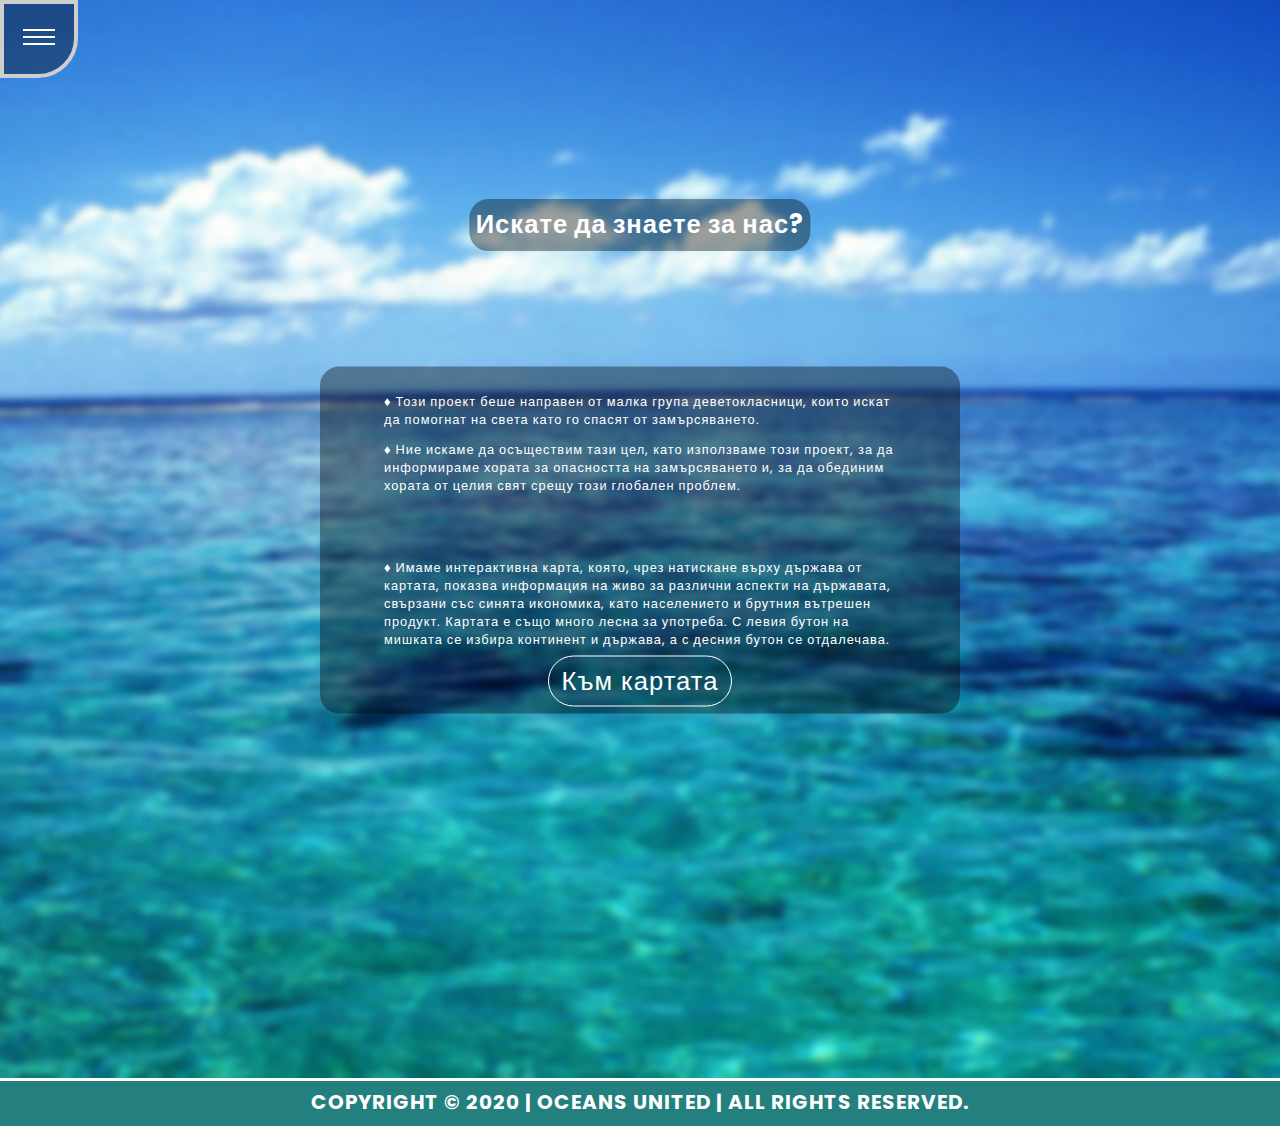
<file: html/about.html>
<!DOCTYPE html>
<html lang="en">

<head>
    <meta charset="UTF-8">
    <link rel="stylesheet" type="text/css" href="../css/about.css">
    <link href="https://fonts.googleapis.com/css?family=Poppins&display=swap" rel="stylesheet">
    <script src="https://code.jquery.com/jquery-3.3.1.js"></script>
    <title>За нас</title>
</head>

<body>
    <div id="page-container">
        <div id="content-wrap">
            <div class="background">
                <!--^this^ is the background of the page-->

                <!-- \/------------\/ Navigation Bar \/------------\/ -->

                <div class='menu'>

                    <span class='toggle'>
                        <i></i>
                        <i></i>
                        <i></i>
                    </span>

                    <div class='menuContent'>
                        <ul>
                            <li><a href="index.html">Начало</a></li>
                            <li><a class="here">За нас</a></li>
                            <li><a href="map.html">Карта</a></li>
                            <li> <a href="otherapps.html">Други Приложения</a> </li>
                        </ul>
                    </div>

                </div>

                <script src="../js/index.js"></script>

                <!-- /\------------/\ Navigation Bar /\------------/\ -->
            </div>

            <div class="content">
                Искате да знаете за нас?
            </div>

            <div class="content2">
                <p>&diams; Този проект беше направен от малка група деветокласници, които искат да помогнат на света като го спасят от замърсяването.</p>

                <p>&diams; Ние искаме да осъществим тази цел, като използваме този проект, за да информираме хората за опасността на замърсяването и, за да обединим хората от целия свят срещу този глобален проблем.</p>

                <p class="info">&diams; Имаме интерактивна карта, която, чрез натискане върху държава от картата, показва информация на живо за различни аспекти на държавата, свързани със синята икономика, като населението и брутния вътрешен продукт. Картата е също много лесна за употреба. С левия бутон на мишката се избира континент и държава, а с десния бутон се отдалечава.</p>
                    <center>
                <a href="Map.html" class="OurMap">Към картата</a>
                    </center>
            </div>



            <!-- \/-----------------\/ Footer \/------------\/-->
        </div>
    </div>
    <footer id="footer"> Copyright &copy; 2020 | Oceans United | All Rights Reserved.</footer>
    <!-- /\-----------------/\ Footer /\------------/\ -->
</body>

</html>
</file>
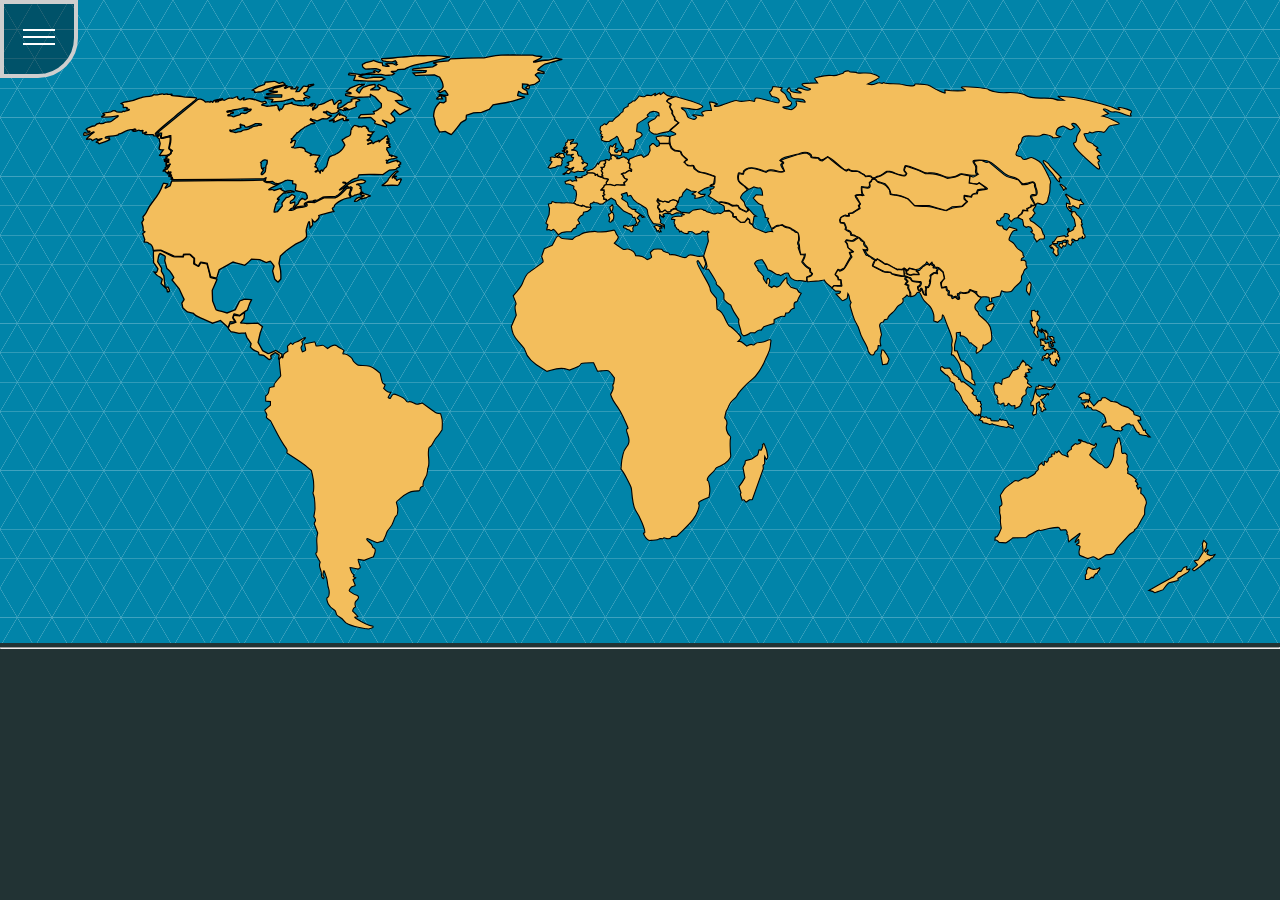
<file: html/Map.html>
<!DOCTYPE html>
<html lang="en">

<head>
   <meta charset="UTF-8">
   <meta name="viewport" content="width=device-width, initial-scale=1.0">
   <meta http-equiv="X-UA-Compatible" content="ie=edge">
   <title>Blue World Карта</title>
   <link href="https://fonts.googleapis.com/css?family=Poppins&display=swap" rel="stylesheet">
   <link rel="stylesheet" type="text/css" href="../css/Map.css">
   <script src="https://ajax.googleapis.com/ajax/libs/jquery/3.4.1/jquery.min.js"></script>
   <script src="../js/MapScripts.js"></script>
   <script src="../js/map.js"></script>
   <script src="../js/data.js"></script>
   <script>
      function giveData(element, color) { // Takes 2 Arguments: the id of the country and it's color

         //Reset the previous values of the previous countries thus wiping the data
         $("#pollution").html("...");
         $("#food").html("...")
         $("#population").html("...")
         $("#GDP").html("...")

         //Iterate trough every object in the dataArray array.
         for (var i = 0; i < dataArray.length; i++) {
            //Check if the 'element' argument passes the .country id of the current object in the dataArray array
            if (dataArray[i].country == element) {
               //Using the webscraping function, search the specified URLs (third argument)          
               //in the dataArray array for the specified DOM paths (first argument) and place the text it scrapes in the div with id (second argument)
               //with an additional message at the end (fourth argument). It is not mandatory and can be filled with "" to display no additional message.       
               getInfo(populationDataPoint, "#population", dataArray[i].populationUrl, "хора");
               getInfo(GDPSataPoint, "#GDP", dataArray[i].GDPUrl, "")
               getInfo(foodDataPoint, "#food", dataArray[i].FPUrl, "/ 100")
               getInfo(pollutionDataPoint, "#pollution", dataArray[i].FPUrl, "/ 100")
               //Set the background color to the country's color
               $("body").css("background-color", color).css("transition", "1s")
               //display the name of the country
               $("#CountryName").html(dataArray[i].name);
               //When all of the requests are sent, set the databoard's display to block, thus making it visible.
               $("#dataDiv").css("display", "block")
            }
         }
      }

      // Initialise the location variables
      var onMainMenu = true;
      var inAsia = false;
      var inAmerica = false;
      var inAfrica = false;
      var inOceania = false;
      var inSAmerica = false;
      var inEurope = false;
      window.onload = function () {
         document.getElementById("Map").innerHTML = Map; // Initialise the Map by replacing the #Map div with the code from map.js
         InitialiseMap(40, 24, "BG"); // Initialise The Background Triangle Grid

         //Zoom-out on right click, also hide the context menu, works only on the map
         $('#Map').bind("contextmenu", function (e) {
            zoomOut();
            return false;
         });

         //Initialise Refrences to the continents
         var MCanvas = $("#SVGRoot");
         var BGcanvas = $("#triangle");
         var asiaElements = $(".Asia");
         var europeanElements = $(".Europe");
         var americanElements = $(".America");
         var oceanianElements = $(".Oceania");
         var africanElements = $(".Africa");
         var sAmericanElements = $(".SouthAmerica");


         //Add a stroke of 4px to every continent
         asiaElements.css("stroke-width", "4px");
         europeanElements.css("stroke-width", "4px");
         americanElements.css("stroke-width", "4px");
         oceanianElements.css("stroke-width", "4px");
         africanElements.css("stroke-width", "4px");
         sAmericanElements.css("stroke-width", "4px");

         //BEGIN HOVER FUNCTIONALITY//
         //Each continent's stroke becomes white, the cursor becomes a pointer
         europeanElements.hover(function () {
            if (onMainMenu) {
               europeanElements
                  .css("stroke", "white")
                  .css("transition", "0.8s")
                  .css("cursor", "pointer")
            }
         }, function () {
            if (onMainMenu) {
               europeanElements
                  .css("stroke", "black")
                  .css("cursor", "")
            }
         });

         africanElements.hover(function () {
            if (onMainMenu) {
               africanElements
                  .css("stroke", "white")
                  .css("transition", "0.8s")
                  .css("cursor", "pointer")
            }
         }, function () {
            if (onMainMenu) {
               africanElements
                  .css("stroke", "black")
                  .css("cursor", "")
            }
         });

         sAmericanElements.hover(function () {
            if (onMainMenu) {
               sAmericanElements
                  .css("stroke", "white")
                  .css("transition", "0.8s")
                  .css("cursor", "pointer")
            }
         }, function () {
            if (onMainMenu) {
               sAmericanElements
                  .css("stroke", "black")
                  .css("cursor", "")
            }
         });

         oceanianElements.hover(function () {
            if (onMainMenu) {
               oceanianElements
                  .css("stroke", "white")
                  .css("transition", "0.8s")
                  .css("cursor", "pointer")
            }
         }, function () {
            if (onMainMenu) {
               oceanianElements
                  .css("stroke", "black")
                  .css("cursor", "")
            }
         })

         americanElements.hover(function () {
            if (onMainMenu) {
               americanElements
                  .css("stroke", "white")
                  .css("transition", "0.8s")
                  .css("cursor", "pointer")
            }
         }, function () {
            if (onMainMenu) {
               americanElements
                  .css("stroke", "black")
                  .css("cursor", "")
            }
         })

         asiaElements.hover(
            function () {
               if (onMainMenu) {
                  asiaElements
                     .css("stroke", "white")
                     .css("transition", "0.8s")
                     .css("cursor", "pointer")
               }
            },
            function () {
               if (onMainMenu) {
                  asiaElements
                     .css("stroke", "black")
                     .css("cursor", "")
               }
            }
         );
         //END HOVER FUNCTIONALITY

         //!!!!!!!!!!!!!!!!!!!!!!!!!!!!!!!!!!!!!!!!!!!!!!!!!!!!
         //!!!!!!ZOOM IN FUNCTIONALITY FOR ALL CONTINENTS!!!!!!
         //!!!!!!!!!!!!!!!!!!!!!!!!!!!!!!!!!!!!!!!!!!!!!!!!!!!!

         //The zoom in effect is achieved by changing the viewBox, margin and padding attributes of both the Map and Background. 
         //MCanvas is a Reference to The Map.
         //BGcanvas is a reference to the background grid


         //ASIA ZOOM IN
         asiaElements.on("click", function () {
            inAsia = true; //Change the location to Asia
            if (onMainMenu && inAsia) {
               onMainMenu = false;
               asiaElements
                  .css("stroke", "black")
                  .css("cursor", "")
                  .css("stroke-width", "4px")
               MCanvas
                  .attr("viewBox", "0 0 2100 1000")
                  .attr("padding-right", "40%")
                  .attr("height", "5%")
                  .css("margin-left", "0%")
                  .css("transform", "scale(1.7)")
                  .css("transition", "1s")
                  .css("padding-top", "5.5%")
                  .css("padding-right", "57%");
               BGcanvas
                  .css("transform", "scale(1.7)")
                  .css("transition", "1s")
                  .attr("overflow", "hidden")
                  .css("padding-top", "5.5%")
                  .attr("viewBox", "0 0 3700 1652")
               //END OF ZOOM IN FUNCTIONALITY

               //Coloring the Unclear elements of the map
               $(".Unclear.Asia").css("fill", "#796465")

               //Russia's hover and onclick code
               $("#Russia").css("fill", "#BDC4A7");   //Russia's color upon clicking on Asia
               $("#Russia").on("click", function () {
                  //display Russia's information in the window below the map, change it's color to that of Russia
                  giveData("#Russia", "#BDC4A7");
               });
               //When hovering over Russia
               $("#Russia").hover(function () {
                  if (inAsia == true && onMainMenu == false && inAfrica == false && inAmerica == false && inSAmerica == false && inEurope == false) { //Check the current location
                     $("#Russia").css("stroke", "white");   //Turns the stroke to white upon selection
                     $("#Russia").css("cursor", "pointer"); // The cursor becomes a pointer
                  }
               }, function () {
                  //When not hovering over Russia
                  $("#Russia").css("stroke", "black") //Make its' stroke regular
                  $("#Russia").css("cursor", "");     // Make the cursor normal again
               });


               //China's hover and onclick code
               $("#China").css("fill", "#84322E");
               $("#China").on("click", function () {
                  giveData("#China", "#84322E");
                  $(".stats").css("color", "white")
               });
               $("#China").hover(function () {
                  if (inAsia == true && onMainMenu == false && inAfrica == false && inAmerica == false && inSAmerica == false && inEurope == false) {
                     $("#China").css("stroke", "white");
                     $("#China").css("cursor", "pointer");
                  }
               }, function () {
                  $("#China").css("stroke", "black")
               });

               //India's hover and onclick code
               $("#India").css("fill", "#E8D2AE");
               $("#India").on("click", function () {
                  giveData("#India", "#E8D2AE");
                  $(".stats").css("color", "rgb(88, 92, 78)")
               });
               $("#India").hover(function () {
                  if (inAsia == true && onMainMenu == false && inAfrica == false && inAmerica == false && inSAmerica == false && inEurope == false) {
                     $("#India").css("stroke", "white");
                     $("#India").css("cursor", "pointer");
                  }
               }, function () {
                  $("#India").css("stroke", "black")
               });

               //Middle East is still W.I.P
               $("#middleEast").css("fill", "#D7B29D");

               //Japan's hover and onclick code
               $("#Japan").css("fill", "#CB8589");
               $("#Japan").on("click", function () {
                  giveData("#Japan", "#CB8589")
               });
               $("#Japan").hover(function () {
                  if (inAsia == true && onMainMenu == false && inAfrica == false && inAmerica == false && inSAmerica == false && inEurope == false) {
                     $("#Japan").css("stroke", "white");
                     $("#Japan").css("cursor", "pointer");
                  }
               }, function () {
                  $("#Japan").css("stroke", "black")
               });
            }
         });



         //EUROPE ZOOM IN
         europeanElements.on("click", function () {
            inEurope = true;
            if (onMainMenu) {
               onMainMenu = false;
               europeanElements
                  .css("stroke", "black")
                  .css("stroke-width", "3px")
               MCanvas
                  .css("transform", "scale(4)")
                  .css("padding-top", "14%")
                  .css("padding-left", "6%")
                  .attr("viewBox", "0 0 2100 820")
                  .css("overflow", "hidden")
                  .css("transition", "1s");
               BGcanvas
                  .css("transform", "scale(4)")
                  .css("transition", "1s")
                  .attr("overflow", "hidden")
                  .css("padding-top", "12%")
                  .attr("viewBox", "0 0 3700 1400")
               //END OF ZOOM IN FUNCTIONALITY

               //Color unclear territories
               $(".Unclear.Europe, #Spain, #Benelux, #UkIrl").css("fill", "#9CAFB7 ").css("cursor", "");

               //Germany's onclick and hover code
               $("#Germany").css("fill", "#949D6A");
               $("#Germany").on("click", function () {
                  giveData("#Germany", "#949D6A");
                  $(".stats").css("color", "rgb(88, 92, 78)")
               });
               $("#Germany").hover(function () {
                  if (inAsia == false && onMainMenu == false && inAfrica == false && inAmerica == false && inSAmerica == false && inEurope == true) {
                     $("#Germany").css("stroke", "white");
                     $("#Germany").css("cursor", "pointer");
                  }
               }, function () {
                  $("#Germany").css("stroke", "black")
               });

               //France's onclick and hover code
               $("#France").css("fill", "#ADB993");
               $("#France").on("click", function () {
                  giveData("#France", "#ADB993");
                  $(".stats").css("color", "rgb(88, 92, 78)")
               });
               $("#France").hover(function () {
                  if (inAsia == false && onMainMenu == false && inAfrica == false && inAmerica == false && inSAmerica == false && inEurope == true) {
                     $("#France").css("stroke", "white");
                     $("#France").css("cursor", "pointer");
                  }
               }, function () {
                  $("#France").css("stroke", "black")
               });
               //Bulgaria's hover and onclick code
               $("#Bulgaria").css("fill", "#D0D38F");
               $("#Bulgaria").on("click", function () {
                  giveData("#Bulgaria", "#D0D38F");
                  $(".stats").css("color", "rgb(88, 92, 78)")
               });
               $("#Bulgaria").hover(function () {
                  if (inAsia == false && onMainMenu == false && inAfrica == false && inAmerica == false && inSAmerica == false && inEurope == true) {
                     $("#Bulgaria").css("stroke", "white");
                     $("#Bulgaria").css("cursor", "pointer");
                  }
               }, function () {
                  $("#Bulgaria").css("stroke", "black")
               });

               //United kingdom's hover and onclick code
               $("#UK, #NIrl").css("fill", "#BFEDC1 ");
               $("#UK, #NIrl").on("click", function () {
                  giveData("#UK", "#BFEDC1");
                  $(".stats").css("color", "rgb(88, 92, 78)")
               });
               $("#UK, #NIrl").hover(function () {
                  if (inAsia == false && onMainMenu == false && inAfrica == false && inAmerica == false && inSAmerica == false && inEurope == true) {
                     $("#UK, #NIrl").css("stroke", "white");
                     $("#UK, #NIrl").css("cursor", "pointer");
                  }
               }, function () {
                  $("#UK, #NIrl").css("stroke", "black")
               });
            }
         });

         //Africa Zoom in

         //Africa is still W.I.P, no countries display data
         africanElements.on("click", function () {
            inAfrica = true;
            if (onMainMenu) {
               onMainMenu = false;
               africanElements.css("stroke", "black").css("cursor","")
               MCanvas
                  .css("transform", "scale(2)")
                  .css("padding-bottom", "27%")
                  .css("overflow", "hidden")
                  .attr("viewBox", "0 0 2100 892")
                  .css("transition", "1s");
               BGcanvas
                  .css("overflow", "hidden")
                  .css("transform", "scale(2)")
                  .css("transition", "1s")
                  .attr("viewBox", "0 0 3700 1850")
               $("#Africa, #Unclear19").css("fill", "#A58663 ")
            }
         });

         //S.America zoom-in

         //South America is still W.I.P. no countries display data
         sAmericanElements.on("click", function () {
            inSAmerica = true;
            if (onMainMenu) {
               onMainMenu = false;
               sAmericanElements.css("stroke", "black").css("cursor","")
               MCanvas
                  .css("transition", "1s")
                  .css("transform", "scale(2)")
                  .attr("viewBox", "0 0 2100 1100")
                  .css("margin-left", "50%")
                  .css("padding-bottom", "50%")
                  .css("overflow", "hidden")
               BGcanvas
                  .css("transition", "1s")
                  .css("overflow", "hidden")
                  .css("transform", "scale(2)")
                  .attr("viewBox", "0 100 3700 1860")
               $("#SouthAmerica").css("fill", "#C0D684 ")
            }
         });

         //America zoom-in
         americanElements.on("click", function () {
            inAmerica = true;
            if (onMainMenu) {
               onMainMenu = false;
               americanElements.css("stroke", "black")
               MCanvas
                  .css("overflow", "hidden")
                  .css("transition", "1s")
                  .css("transform", "scale(2)")
                  .css("padding-top", "13%")
                  .css("padding-left", "35%")
                  .css("padding-top", "10%")
                  .attr("viewBox", "0 0 2100 912")
               BGcanvas
                  .css("transition", "1s")
                  .css("overflow", "hidden")
                  .css("transform", "scale(2)")
               //End of zoom-in feature

               //Color unclear territories
               $(".Unclear.America, #Greenland").css("fill", "#848586").css("cursor", "")

               //USA's hover and onclick code
               $("#USA, #Alaska, #Unclear32").css("fill", "#C6A59F ")
               $("#USA, #Alaska, #Unclear32").on("click", function () {
                  giveData("#USA", "#C6A59F");
                  $(".stats").css("color", "rgb(88, 92, 78)")
               });
               $("#USA, #Alaska, #Unclear32").hover(function () {
                  if (inAsia == false && onMainMenu == false && inAfrica == false && inAmerica == true && inSAmerica == false && inEurope == false) {
                     $("#USA, #Alaska, #Unclear32").css("stroke", "white");
                     $("#USA, #Alaska, #Unclear32").css("cursor", "pointer");
                  }
               }, function () {
                  $("#USA, #Alaska, #Unclear32").css("stroke", "black")
               });

               //Mexico's onclick and hover code
               $("#Mexico").css("fill", "#E0AB96  ")
               $("#Mexico").on("click", function () {
                  giveData("#Mexico", "#E0AB96")
               });
               $("#Mexico").hover(function () {
                  if (inAsia == false && onMainMenu == false && inAfrica == false && inAmerica == true && inSAmerica == false && inEurope == false) {
                     $("#Mexico").css("stroke", "white");
                     $("#Mexico").css("cursor", "pointer");
                  }
               }, function () {
                  $("#Mexico").css("stroke", "black")
               });

               //Canada's onclick and hover code
               $("#Canada, #Unclear25, #Unclear26, #Unclear27, #Unclear29").css("fill", "#BAA898")
               $("#Canada, #Unclear25, #Unclear26, #Unclear27, #Unclear29").on("click", function () {
                  giveData("#Canada", "#BAA898")
               });
               $("#Canada, #Unclear25, #Unclear26, #Unclear27, #Unclear29").hover(function () {
                  if (inAsia == false && onMainMenu == false && inAfrica == false && inAmerica == true && inSAmerica == false && inEurope == false) {
                     $("#Canada, #Unclear25, #Unclear26, #Unclear27, #Unclear29").css("stroke", "white");
                     $("#Canada, #Unclear25, #Unclear26, #Unclear27, #Unclear29").css("cursor", "pointer");
                  }
               }, function () {
                  $("#Canada, #Unclear25, #Unclear26, #Unclear27, #Unclear29").css("stroke", "black")
               });
            }
         });

         //Oceania zoom-in
         oceanianElements.on("click", function () {
            inOceania = true; //Current location is Oceania
            if (onMainMenu) {
               onMainMenu = false;
               oceanianElements.css("stroke", "black")
               MCanvas
                  .css("transition", "1s")
                  .css("overflow", "hidden")
                  .css("transform", "scale(3)")
                  .css("padding-right", "100%")
                  .css("padding-bottom", "38%")
               BGcanvas
                  .css("transition", "1s")
                  .css("overflow", "hidden")
                  .css("transform", "scale(3)")
               //End of Zoom-in Functionality

               $(".Unclear.Oceania").css("fill", "#9D9E9E ").css("cursor", "")

               //Australia's hover and onclick code
               $("#Australia, #Tasmania").css("fill", "#EF8354")
               $("#Australia, #Tasmania").on("click", function () {
                  giveData("#Australia", "#EF8354")
               });
               $("#Australia, #Tasmania").hover(function () {
                  if (inAsia == false && onMainMenu == false && inAfrica == false && inAmerica == true && inSAmerica == false && inEurope == false) {
                     $("#Australia, #Tasmania").css("stroke", "white");
                     $("#Australia, #Tasmania").css("cursor", "pointer");
                  }
               }, function () {
                  $("#Australia, #Tasmania").css("stroke", "black")
               });
            }
         });

         //This code snippet animates the background grid. 
         //The for loops dictate how many elements will be animated (change color)
         //It is called 3 times at first for the 3 different colors of the water
         //Then it is called 6 more times between a 2 seconds interval
         // When the animation is half over (it is 4s long, so 2s) and when it over(4s later than its beggining), so there are always colored triangles on the map.

         for (var i = 0; i < 50; i++) { AnimateWater(40, 24, "water"); }
         for (var i = 0; i < 100; i++) { AnimateWater(40, 24, "BlueWater"); }
         for (var i = 0; i < 50; i++) { AnimateWater(40, 24, "WhiteWater"); }

         setTimeout(function () {
            for (var i = 0; i < 50; i++) { AnimateWater(40, 24, "water"); }
            for (var i = 0; i < 100; i++) { AnimateWater(40, 24, "BlueWater"); }
            for (var i = 0; i < 50; i++) { AnimateWater(40, 24, "WhiteWater"); }

            setTimeout(function () {
               for (var i = 0; i < 50; i++) { AnimateWater(40, 24, "water"); }
               for (var i = 0; i < 100; i++) { AnimateWater(40, 24, "BlueWater"); }
               for (var i = 0; i < 50; i++) { AnimateWater(40, 24, "WhiteWater"); }
            }, 2000);
         }, 2000);

      }


      function zoomOut() {
         //Reference the IDs of the continents
         var europeanElements = $(".Europe");
         var americanElements = $(".America");
         var oceanianElements = $(".Oceania");
         var africanElements = $(".Africa");
         var sAmericanElements = $(".SouthAmerica");
         var asiaElements = $(".Asia");
         //Reference the map and the background grid
         var MCanvas = $("#SVGRoot");
         var BGcanvas = $("#triangle");

         onMainMenu = true; // Zooming out resets the continent location

         //Zoomin out is achieved by Reseting the viewBox,margin and padding attributes to their original size

         MCanvas
            .attr("viewBox", "0 0 2100 1100")
            .attr("padding-right", "")
            .attr("height", "")
            .css("margin-left", "")
            .css("transform", "scale(1)")
            .css("transition", "1s")
            .css("padding-top", "")
            .css("padding-right", "")
            .css("padding-left", "")
            .css("padding-bottom", "")
         BGcanvas
            .css("margin-top", "")
            .css("margin-bottom", "")
            .css("padding-bottom", "")
            .css("transform", "scale(1)")
            .css("transition", "1s")
            .attr("overflow", "hidden")
            .css("padding-top", "")
            .attr("viewBox", "0 0 3700 1860");

         //Reset The map's color: Decolor the countries in the previously selected continent

         asiaElements.css("fill", "#f3be5c");
         oceanianElements.css("fill", "#f3be5c");
         africanElements.css("fill", "#f3be5c");
         americanElements.css("fill", "#f3be5c");
         sAmericanElements.css("fill", "#f3be5c");
         europeanElements.css("fill", "#f3be5c");
         asiaElements.css("stroke", "black");
         oceanianElements.css("stroke", "black");
         africanElements.css("stroke", "black");
         americanElements.css("stroke", "black");
         sAmericanElements.css("stroke", "black");
         europeanElements.css("stroke", "black");

         //Reset the display of the data's values and the databoard itself

         $("#dataDiv").css("display", "none")
         $("#pollution").html("...");
         $("#food").html("...")
         $("#population").html("...")
         $("#GDP").html("...")
         $("body").css("background-color", "#223334")

         //Reset all of these variables; Zooming out means you arent located in any continent

         inAfrica = false;
         inAsia = false;
         inEurope = false;
         inSAmerica = false;
         inAmerica = false;
         inOceania = false;
      }

   </script>
</head>

<body>
   <!-- \/------------\/ Navigation Bar \/------------\/ -->
   <div class='menu'>

      <span class='toggle'>
         <i></i>
         <i></i>
         <i></i>
      </span>

      <div class='menuContent'>
         <ul>
                            <li><a href="index.html">Начало</a></li>
                            <li><a href="about.html">За нас</a></li>
                            <li><a class="here">Карта</a></li>
                            <li> <a href="otherapps.html">Други Приложения</a> </li>
         </ul>
      </div>

   </div>

   <script src="../js/index.js"></script>
   <!-- /\------------/\ Navigation Bar /\------------/\ -->

   <!--The container of the map-->
   <div id="Map"></div>
   <!--The container of the background-->
   <div id="BG" style="position: relative; overflow:hidden;"></div>
   <hr style="color:white">
   <!--The container For all of the displayed data-->
   <div id="dataDiv" style="display:none">
      <center>
         <p id="CountryName"></p>
      </center>
      <!--The container for the population data-->
      <div id="PopulationDiv">
         <p id="PopSub" class="sub">Население:</p>
         <p id="population" class="stats">...</p>
      </div>
      <!--The container for the food production score data-->
      <div id="FoodDiv">
         <p id="FoodSub" class="sub">Продукция на морска храна:</p>
         <p id="food" class="stats">...</p>
      </div>
      <!--The container for the GDP data-->
      <div id="GDPDiv">
         <p id="GDPSub" class="sub">БВП:</p>
         <p id="GDP" class="stats">...</p>
      </div>
      <!--The container for the pollution data-->
      <div id="PollutionDiv">
         <p id="PollSub" class="sub">Замърсяване:</p>
         <p id="pollution" class="stats">...</p>
      </div>
      <center>
         <a href="#Map" id="backToMap" class="sub">Обратно Към Картата</a>
      </center>
   </div>
</body>

</html>
</body>

</html>
</file>
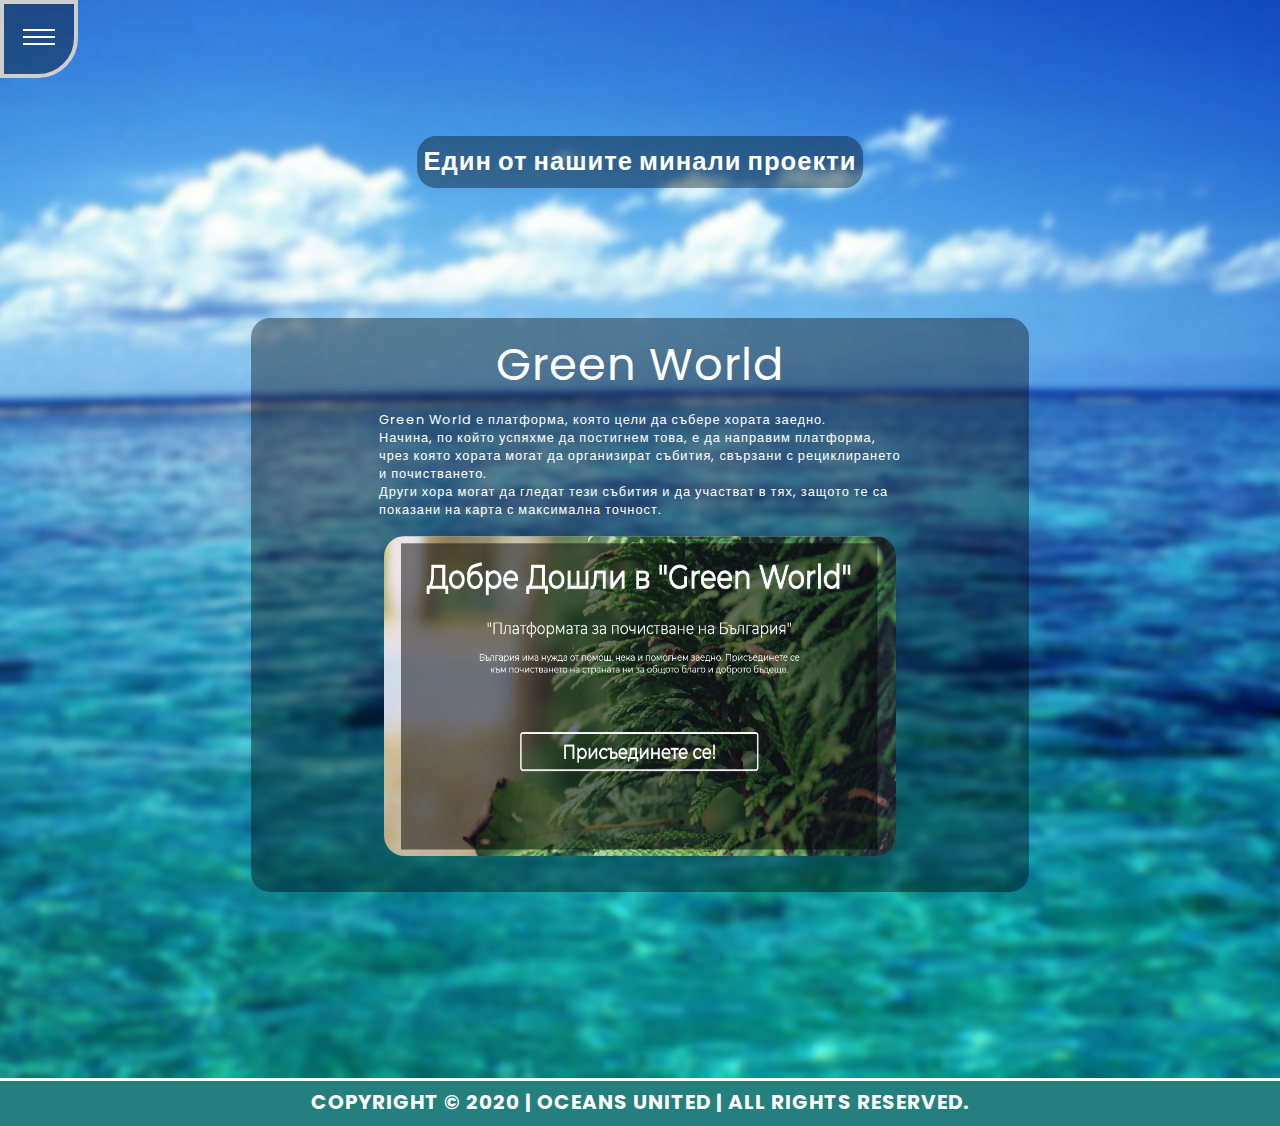
<file: html/otherapps.html>
<!DOCTYPE html>
<html lang="en">

<head>
    <meta charset="UTF-8">
    <link rel="stylesheet" type="text/css" href="../css/otherapps.css">
    <link href="https://fonts.googleapis.com/css?family=Poppins&display=swap" rel="stylesheet">
    <script src="https://code.jquery.com/jquery-3.3.1.js"></script>
    <title>Други Приложения</title>
</head>

<body>
    <div id="page-container">
        <div id="content-wrap">
            <div class="background">
                <!--^this^ is the background of the page-->

                <!-- \/------------\/ Navigation Bar \/------------\/ -->

                <div class='menu'>

                    <span class='toggle'>
                        <i></i>
                        <i></i>
                        <i></i>
                    </span>

                    <div class='menuContent'>
                        <ul>
                            <li><a href="index.html">Начало</a></li>
                            <li><a href="about.html">За нас</a></li>
                            <li><a href="map.html">Карта</a></li>
                            <li class="here">Други Приложения</li>
                        </ul>
                    </div>

                </div>

                <script src="../js/index.js"></script>

                <!-- /\------------/\ Navigation Bar /\------------/\ -->
            </div>

            <div class="content1">
                Един от нашите минали проекти
            </div>

            <div class="content2">
                <p class="title">Green World</p>
                <p>Green World е платформа, която цели да събере хората заедно. 
                    <br> Начина, по който успяхме да постигнем това, е да направим платформа, чрез която хората могат да организират събития, свързани с рециклирането и почистването. 
                    <br> Други хора могат да гледат тези събития и да участват в тях, защото те са показани на карта с максимална точност.</p>
                <a href="greenindex.html">
                    <img src="../img/GreenWorld.png" alt="GreenWorld" class="GreenWorld">
                </a>
            </div>



            <!-- \/-----------------\/ Footer \/------------\/-->
        </div>
    </div>
    <footer id="footer"> Copyright &copy; 2020 | Oceans United | All Rights Reserved.</footer>
    <!-- /\-----------------/\ Footer /\------------/\ -->
</body>

</html>
</file>
<file: css/about.css>
body {
  font-family: 'Poppins', sans-serif;
  font-size: 20px;
  overflow-x: hidden;
  letter-spacing: 1px;
  height: 100vh;
  background-color: #23807e;
}


/* \/-------------\/------------\/ Background image \/-------------\/------------\/ */

.background {
  background-image: url(../img/BackgroundOceanBlurred3.png);
  height: 1080px;
  margin: -10px;
  background-attachment: absolute;
  background-position: center;
  background-repeat: no-repeat;
  background-size: cover;
}

/* /\-------------/\------------/\ Background image /\-------------/\------------/\ */



/* \/-------------\/------------\/  Navigation Bar  \/-------------\/------------\/ */



.menu {                                                 /* main part of the menu when oppened  */
  height: 70px;
  width: 70px;
  left: 0;
  top: 0;
  font-weight: bold;
  text-transform: uppercase;
  text-align: center;
  position: fixed;
  border-width: 4px;
  border-style: solid;
  border-color: #cecece;
  border-bottom-right-radius: 40px;
  overflow: hidden;
  transition: all 0.2s ease;
  z-index: 999;
  background-color: #00000060;
}


.menu.active { 
  width: calc(100% - 140px);
}
.menu.active .menuContent * {
  opacity: 1;
}
.menu.active span i:nth-child(1) {                                /* the button animation */
  transform: rotate(-45deg) translate(50%, 50%);
  top: 50%;
}
.menu.active span i:nth-child(2) {
  transform: translateX(-100px);
  opacity: 0;
}
.menu.active span i:nth-child(3) {
  transform: rotate(45deg) translate(50%, 50%);
  top: 50%;
}


.menu span {                       /* the button */
  width: 70px;
  height: 70px;
  position: absolute;
  left: 0;
  cursor: pointer;
  z-index: 1;
}


.menu span i {                     /* button lines */
  position: absolute;
  transform-origin: 50% 50%;
  width: 45%;
  height: 2px;
  left: 0;
  right: 0;
  margin: auto;
  background-color: #ffffff;
  transition: transform 0.3s ease, opacity 0.1s ease 0.1s;
}


.menu span i:nth-child(1) {
  top: 35%;
}
.menu span i:nth-child(2) {        /* line positions */
  top: 45%;
}
.menu span i:nth-child(3) {
  top: 55%;
}


.menu .menuContent {               /* content in the menu */
  /* position: absolute; */
  margin-top:-4px;
  width: 100%;
  height: 100%;
  line-height: 40px;
  right: 0px;
  text-align: center;
}

.menu .menuContent * {
  opacity: 0;
}

.menu .menuContent ul li {         /* text in the menu */
  display: inline-block;
  margin-left: 50px;
  margin-right: 50px;
  transition: opacity 0.5s ease 0.3s;
}


a:link{                           /*a normal, unvisited link*/
  text-decoration: none;
  color: #ffffff;
}
a:visited{                        /*a link the user has visited*/
  text-decoration: none;
  color: #ffffff;
}
a:hover{                         /*a link when the user mouses over it*/
  color: #6bd1e0;
  transition: 0.5s;
}
a:active{                        /*a link the moment it is clicked*/
  text-decoration: none;
  color: #ffffff;
}


.here{                          /*this class indicates that you are on this page*/
  color: #6bd1e0;
  border-bottom: 1.5px #6bd1e0 solid;
  border-radius: 10px;
  padding-right: 1vw;
  padding-left: 1vw;
  cursor: default;
}

/* /\-------------/\------------/\ Navigation Bar /\-------------/\------------/\ */


/* \/-------------\/------------\/   Scroll Bar   \/-------------\/------------\/ */


::-webkit-scrollbar {                   /* width */
  width: 0.45vw;
}

::-webkit-scrollbar-track {             /* track */
  background: #a1a1a1; 
}
 
::-webkit-scrollbar-thumb {             /* handle */
  background: #41ffc9;
}

::-webkit-scrollbar-thumb:hover {       /* handle when hover */
  background: #23807e;
}


/* /\-------------/\------------/\   Scroll Bar   /\-------------/\------------/\ */

#footer {
  color: #FFFFFF;
  border-top: 3px #FFFFFF solid;
  text-align: center;
  font-weight: bold;
  text-transform: uppercase;
  margin-left: -10px;
  margin-right: -10px;
  padding-top: 0.5vw;
  padding-bottom: 0.5vw;
  margin-top: 10px;
}

.content {
  font-size: 2vw;
  font-weight: bold;
  position: absolute;
  top: 25%;
  left: 50%;
  transform: translate(-50%, -50%);
  background-color: #00000060;
  border-radius: 1.5vw;
  color: #FFFFFF;
  margin-right: -40vw;
  padding: 0.5vw;
  margin-bottom: 20vw;
}
.content2 {
  font-size: 1vw;
  position: absolute;
  font-weight: default;
  top: 60%;
  left: 50%;
  transform: translate(-50%, -50%);
  background-color: #00000060;
  border-radius: 1.5vw;
  color: #FFFFFF;
  padding: 1vw;
  padding-left: 5vw;
  padding-right: 5vw;
}

.info{
  margin-top: 5vw;
}

.OurMap{
  font-size: 2vw;
  padding: 0.5vw;
  padding-left: 1vw;
  padding-right: 1vw;
  border: 1.5px #FFFFFF solid;
  border-radius: 80px;
  margin-top: 5vw;
  margin-bottom: 1.5vw;
}
</file>
<file: css/Map.css>
html{
  scroll-behavior:smooth;
}

body{
  background-color: #223334;
}
#triangle{
  width:100%;
  background-color: white;
}

#SVGRoot{
  width:100%;
  margin-left:5%;
  margin-bottom:-3%;
 }

#Map{
  width:100%;
  position: absolute;
  z-index: 2;
  overflow:hidden;
}
#BG{
  display:relative;
  z-index: 1;
}

*{
  margin:0;
}

/*!!!!!!!!WATER ANIMATIONS!!!!!!!!*/
@keyframes wot{
  0% {fill:#0184a9;}
  50%{fill:#01bfc4;}
  100% {fill:#0184a9;}
}
@keyframes wat{
  0% {fill:#0184a9;}
  50%{fill:#a9e8db;}
  100% {fill:#0184a9;}
}

@keyframes wet{
  0% {fill:#0184a9;}
  50%{fill:#e0f7e6;}
  100% {fill:#0184a9;}
}

*{
  margin:0;
}

.RegularPoly{
  fill:#0184a9;
}

.water {
  animation-name: wat;
  animation-duration: 6s;
}

.WhiteWater{
  animation-name: wet;
  animation-duration:6s;
}

.BlueWater{
  animation-name:wot;
  animation-duration:6s;
}

/*!!!!!!!!WATER ANIMATIONS!!!!!!!!*/

/*!!!!!!!COUNTRY ANIMATIONS!!!!!!!*/

@keyframes appear{
  from{opacity:0}
  to{opacity:1}
}

.Asia, .Africa, .America, .Europe, .SouthAmerica, .Oceania{
  fill:#f3be5c;
  stroke:black ;
  stroke-width:5px ;
}

.America{
  stroke-width:2px !important;
}

#backToMap{
  border: 3px white solid;
  border-radius:20px;
  margin-top: 5vw;
  margin-bottom: 3vw;
  padding-right:2vw;
  padding-left:2vw;
  transition:1s;
}

#backToMap:visited, #backToMap:active, #backToMap:link{
  text-decoration: none;
}

#backToMap:hover{
  cursor:pointer;
  color:rgb(88, 92, 78);
  background-color:white;
  transition:1s;
  border-color:rgb(88, 92, 78);
}

#CountryName{
  color:white;
  font-size:3vw;
  font-family: 'Poppins', sans-serif;
  margin-top:3vw;
  margin-bottom: 2vw;
}

.sub{
  color:white;
  font-size: 1.5vw;
  font-weight: bold;
  font-family: 'Poppins', sans-serif;
  display:"inline-block";
}

.stats{
  color:rgb(88, 92, 78);
  font-size:2.5vw;
  font-family: 'Poppins', sans-serif;
}

/*--------------------------------*/
#PopulationDiv{
  border-bottom:3px #ffffff solid;
  border-bottom-right-radius: 2vw;
  display:inline-block;
  padding-left: 2vw;
  padding-right: 4vw;
}

#population{
  margin-top: -2.85vw;
  margin-left: 12vw;
}

/*--------------------------------*/

#FoodDiv{
  border-bottom:3px #ffffff solid;
  border-bottom-left-radius: 2vw;
  margin-left: 60vw;
  margin-top: -3.2vw;
}

#FoodSub{
  padding-left: 1.5vw;
}

#food{
  margin-top: -2.9vw;
  margin-left: 25vw;
}

/*--------------------------------*/

#GDPDiv{
  border-bottom:3px #ffffff solid;
  border-bottom-right-radius: 2vw;
  display:inline-block;
  padding-left: 2vw;
  padding-right: 3.5vw;
  margin-top: 3vw;
}

#GDPSub{
  margin-left: 2vw;
}

#GDP{
  margin-top: -3vw;
  margin-left: 13vw;
}

/*--------------------------------*/

#PollutionDiv{
  border-bottom:3px #ffffff solid;
  border-bottom-Left-radius: 2vw;
  margin-left: 60vw;
  margin-top: -3.25vw;
}

#PollSub{
  margin-left: 9vw;
}

#pollution{
  margin-top: -2.9vw;
  margin-left: 25vw;
}

#dataDiv{
  padding-bottom: 3vw;
}

/*--------------------------------*/

/*!!!!!!!COUNTRY ANIMATIONS!!!!!!!*/

/* \/-------------\/------------\/  Navigation Bar  \/-------------\/------------\/ */


.menu {                                             /* main part of the menu when oppened  */
  font-family: 'Poppins', sans-serif;  
  font-size: 20px;
  text-transform: uppercase;
  font-weight: bold;
  letter-spacing: 1px;
  height: 70px;
  width: 70px;
  left: 0;
  top: 0;
  text-align: center;
  position: fixed;
  border-width: 4px;
  border-style: solid;
  border-color: #cecece;
  border-bottom-right-radius: 40px;
  overflow: hidden;
  transition: all 0.2s ease;
  z-index: 999;
  background-color: #00000060;
}
  
.menu.active { 
  width: calc(100% - 140px);
}
.menu.active .menuContent * {
  opacity: 1;
}
.menu.active span i:nth-child(1) {                                /* the button animation */
  transform: rotate(-45deg) translate(50%, 50%);
  top: 50%;
}
.menu.active span i:nth-child(2) {
  transform: translateX(-100px);
  opacity: 0;
}
.menu.active span i:nth-child(3) {
  transform: rotate(45deg) translate(50%, 50%);
  top: 50%;
}
  
.menu span {                       /* the button */
  width: 70px;
  height: 70px;
  position: absolute;
  left: 0;
  cursor: pointer;
  z-index: 1;
}  
  
.menu span i {                     /* button lines */
  position: absolute;
  transform-origin: 50% 50%;
  width: 45%;
  height: 2px;
  left: 0;
  right: 0;
  margin: auto;
  background-color: #ffffff;
  transition: transform 0.3s ease, opacity 0.1s ease 0.1s;
}  
  
.menu span i:nth-child(1) {
  top: 35%;
}
.menu span i:nth-child(2) {        /* line positions */
  top: 45%;
}
.menu span i:nth-child(3) {
  top: 55%;
}
    
.menu .menuContent {               /* content in the menu */
  margin-top: 15px;
  width: 100%;
  height: 100%;
  line-height: 40px;
  right: 0px;
  text-align: center;
}
  
.menu .menuContent * {
  opacity: 0;
}
   
.menu .menuContent ul li {         /* text in the menu */
  display: inline-block;
  margin-left: 50px;
  margin-right: 50px;
  transition: opacity 0.5s ease 0.3s;
  position: relative;
}

a:link{                           /*a normal, unvisited link*/
  text-decoration: none;
  color: #ffffff;
}
a:visited{                        /*a link the user has visited*/
  text-decoration: none;
  color: #ffffff;
}
a:hover{                         /*a link when the user mouses over it*/
  color: #6bd1e0;
  transition: 0.5s;
}
a:active{                        /*a link the moment it is clicked*/
  text-decoration: none;
  color: #ffffff;
}

.here{                          /*this class indicates that you are on this page*/
  color: #6bd1e0;
  border-bottom: 1.5px #6bd1e0 solid;
  border-radius: 10px;
  padding-right: 1vw;
  padding-left: 1vw;
  cursor: default;
}

 
  /* /\-------------/\------------/\ Navigation Bar /\-------------/\------------/\ */



/* \/-------------\/------------\/   Scroll Bar   \/-------------\/------------\/ */


::-webkit-scrollbar {                   /* width */
  width: 0.45vw;
}

::-webkit-scrollbar-track {             /* track */
  background: #a1a1a1; 
}
 
::-webkit-scrollbar-thumb {             /* handle */
  background: #41ffc9;
}

::-webkit-scrollbar-thumb:hover {       /* handle when hover */
  background: #23807e;
}


/* /\-------------/\------------/\   Scroll Bar   /\-------------/\------------/\ */
</file>
<file: css/otherapps.css>
body {
    font-family: 'Poppins', sans-serif;
    font-size: 20px;
    overflow-x: hidden;
    letter-spacing: 1px;
    height: 100vh;
    background-color: #23807e;
}


/* \/-------------\/------------\/ Background image \/-------------\/------------\/ */

.background {
  background-image: url(../img/BackgroundOceanBlurred3.png);
  height: 1080px;
  margin: -10px;
  background-attachment: absolute;
  background-position: center;
  background-repeat: no-repeat;
  background-size: cover;
}

/* /\-------------/\------------/\ Background image /\-------------/\------------/\ */



/* \/-------------\/------------\/  Navigation Bar  \/-------------\/------------\/ */



.menu {                                                 /* main part of the menu when oppened  */
  height: 70px;
  width: 70px;
  left: 0;
  top: 0;
  font-weight: bold;
  text-transform: uppercase;
  text-align: center;
  position: fixed;
  border-width: 4px;
  border-style: solid;
  border-color: #cecece;
  border-bottom-right-radius: 40px;
  overflow: hidden;
  transition: all 0.2s ease;
  z-index: 999;
  background-color: #00000060;
}


.menu.active { 
  width: calc(100% - 140px);
}
.menu.active .menuContent * {
  opacity: 1;
}
.menu.active span i:nth-child(1) {                                /* the button animation */
  transform: rotate(-45deg) translate(50%, 50%);
  top: 50%;
}
.menu.active span i:nth-child(2) {
  transform: translateX(-100px);
  opacity: 0;
}
.menu.active span i:nth-child(3) {
  transform: rotate(45deg) translate(50%, 50%);
  top: 50%;
}


.menu span {                       /* the button */
  width: 70px;
  height: 70px;
  position: absolute;
  left: 0;
  cursor: pointer;
  z-index: 1;
}


.menu span i {                     /* button lines */
  position: absolute;
  transform-origin: 50% 50%;
  width: 45%;
  height: 2px;
  left: 0;
  right: 0;
  margin: auto;
  background-color: #ffffff;
  transition: transform 0.3s ease, opacity 0.1s ease 0.1s;
}


.menu span i:nth-child(1) {
  top: 35%;
}
.menu span i:nth-child(2) {        /* line positions */
  top: 45%;
}
.menu span i:nth-child(3) {
  top: 55%;
}


.menu .menuContent {               /* content in the menu */
  /* position: absolute; */
  margin-top:-4px;
  width: 100%;
  height: 100%;
  line-height: 40px;
  right: 0px;
  text-align: center;
}

.menu .menuContent * {
  opacity: 0;
}


.menu .menuContent ul li {         /* text in the menu */
  display: inline-block;
  margin-left: 50px;
  margin-right: 50px;
  transition: opacity 0.5s ease 0.3s;
}
a:link{                           /*a normal, unvisited link*/
    text-decoration: none;
    color: #ffffff;
}  
   
  a:visited{                        /*a link the user has visited*/
    text-decoration: none;
    color: #ffffff;
}
   
a:hover{                         /*a link when the user mouses over it*/
    color: #6bd1e0;
    transition: 0.5s;
}  
  
a:active{                        /*a link the moment it is clicked*/
    text-decoration: none;
    color: #ffffff;
} 
.here{                          /*this class indicates that you are on this page*/
    color: #6bd1e0;
    border-bottom: 1.5px #6bd1e0 solid;
    border-radius: 10px;
    padding-right: 1vw;
    padding-left: 1vw;
    cursor: default;
}

/* /\-------------/\------------/\ Navigation Bar /\-------------/\------------/\ */


/* \/-------------\/------------\/   Scroll Bar   \/-------------\/------------\/ */


::-webkit-scrollbar {                   /* width */
  width: 0.45vw;
}

::-webkit-scrollbar-track {             /* track */
  background: #a1a1a1; 
}
 
::-webkit-scrollbar-thumb {             /* handle */
  background: #41ffc9;
}

::-webkit-scrollbar-thumb:hover {       /* handle when hover */
  background: #23807e;
}


/* /\-------------/\------------/\   Scroll Bar   /\-------------/\------------/\ */

#footer {                               /* this is the footer at the bottom of the page */
  color: #FFFFFF;
  border-top: 3px #FFFFFF solid;
  text-align: center;
  font-weight: bold;
  text-transform: uppercase;
  margin-left: -10px;
  margin-right: -10px;
  padding-top: 0.5vw;
  padding-bottom: 0.5vw;
  margin-top: 10px;
}

.content1 {                         /* this is the topic of the page */
  font-size: 2vw;
  font-weight: bold;
  position: absolute;
  top: 18%;
  left: 50%;
  transform: translate(-50%, -50%);
  background-color: #00000060;
  border-radius: 1.5vw;
  color: #FFFFFF;
  margin-right: -40vw;
  padding: 0.5vw;
}
.content2 {                     /* this is the text and the picture */
  font-size: 1vw;
  position: absolute;
  font-weight: default;
  top: 53%;
  left: 50%;
  transform: translate(-50%, -50%);
  background-color: #00000060;
  border-radius: 1.5vw;
  color: #FFFFFF;
  padding: 1vw;
  padding-left: 10vw;
  padding-right: 10vw;
  padding-bottom: 2vw;
  margin-top: 10vw;
}

.GreenWorld{                    /* this is the image */
    width: 40vw;
    height: 25vw;
    border-radius: 2vw;
    border: 5px #FFFFFF00 solid;
}
.GreenWorld:hover{              /* this is the image when hovered */
    border: 5px #FFFFFF solid;
}

.title{                         /* this is the name of our last project */
    margin: 0;
    font-size: 3.5vw;
    text-align: center;
}
</file>
